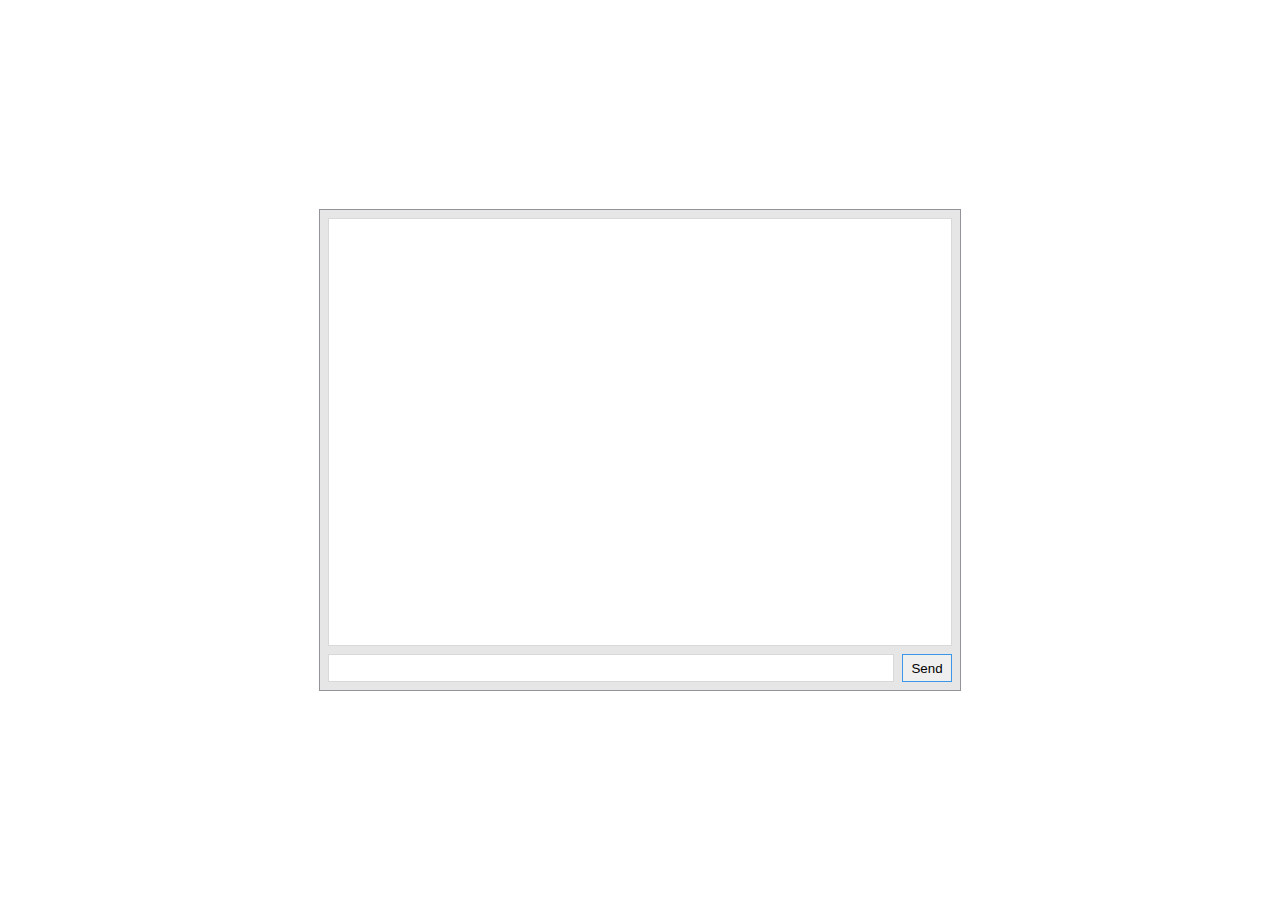
<file: FrontEnd/src/index.html>
<!DOCTYPE html>
<html>
<head>
	<meta charset="UTF-8">
	<title>CSCI3055 Final Project</title>
	<link rel="stylesheet" href="css/style.css" type="text/css" />
	<script type="text/javascript" src="cljs/out/goog/base.js"></script>
	<script type="text/javascript" src="cljs/out/cljs/core.js"></script>

	<!-- compiled clojurescipt code -->
	<script type="text/javascript" src="cljs/out/CSCI3055_Project.js"></script>
</head>
<body>
	<div id="chat">
		<div id="chatMessages">
			<textarea class="chatText" readonly></textarea>
		</div>
		<div id="chatInput">
			<form>
				<input type="text" class="chatText"/>
				<input type="submit" value="Send"/>
			</form>
			<div style="clear: both;"></div>
		</div>
	</div>
</body>
</head>
</file>
<file: FrontEnd/src/css/style.css>
/*
	**Colours**
	background:        #FFFFFF
	grey background:   #E6E6E6; // #EFEFEF;
	light grey border: #D9D9D9;
	dark grey border:  #939399; // #4F4F52; // #343436;
	blue border:       #3A97E7;
*/

body {
	background-color: #FFFFFF;
}

#chat {
	/* Centred */
	margin: auto;
	position: absolute;
	top: 0; left: 0; bottom: 0; right: 0;

	/* size will be expanded by padding amount*/
	width: 640px;
	height: 480px;
	padding: 0;
	background-color: #E6E6E6;
	border: 1px solid #939399;
}

#chatMessages {
	width: calc(100% - 16px);
	height: calc(100% - 36px - 16px);
	margin: 8px;
}

.chatText {
	border: 1px solid #D9D9D9;
	background-color: white;

	-webkit-box-sizing: border-box;
	-moz-box-sizing:    border-box;
	box-sizing:         border-box;
}

#chatMessages textarea {
	resize: none;
	display: block;

	width: 100%;
	height: 100%;
}

#chatInput {
	width: calc(100% - 16px);
	height: calc(36px - 8px);
	margin: 8px;
}

#chatInput input[type="text"] {
	width: calc(100% - 50px - 8px);
	height: calc(36px - 8px);

	padding: 4px;
	float: left;
}

#chatInput input[type="text"]:focus {
	border: 1px solid #939399;
}

#chatInput input[type="submit"] {
	border: 1px solid #3A97E7;

	-webkit-box-sizing: border-box;
	-moz-box-sizing:    border-box;
	box-sizing:         border-box;

	text-align: center;
	width: 50px;
	height: calc(36px - 8px);
	float: right;
}
</file>
